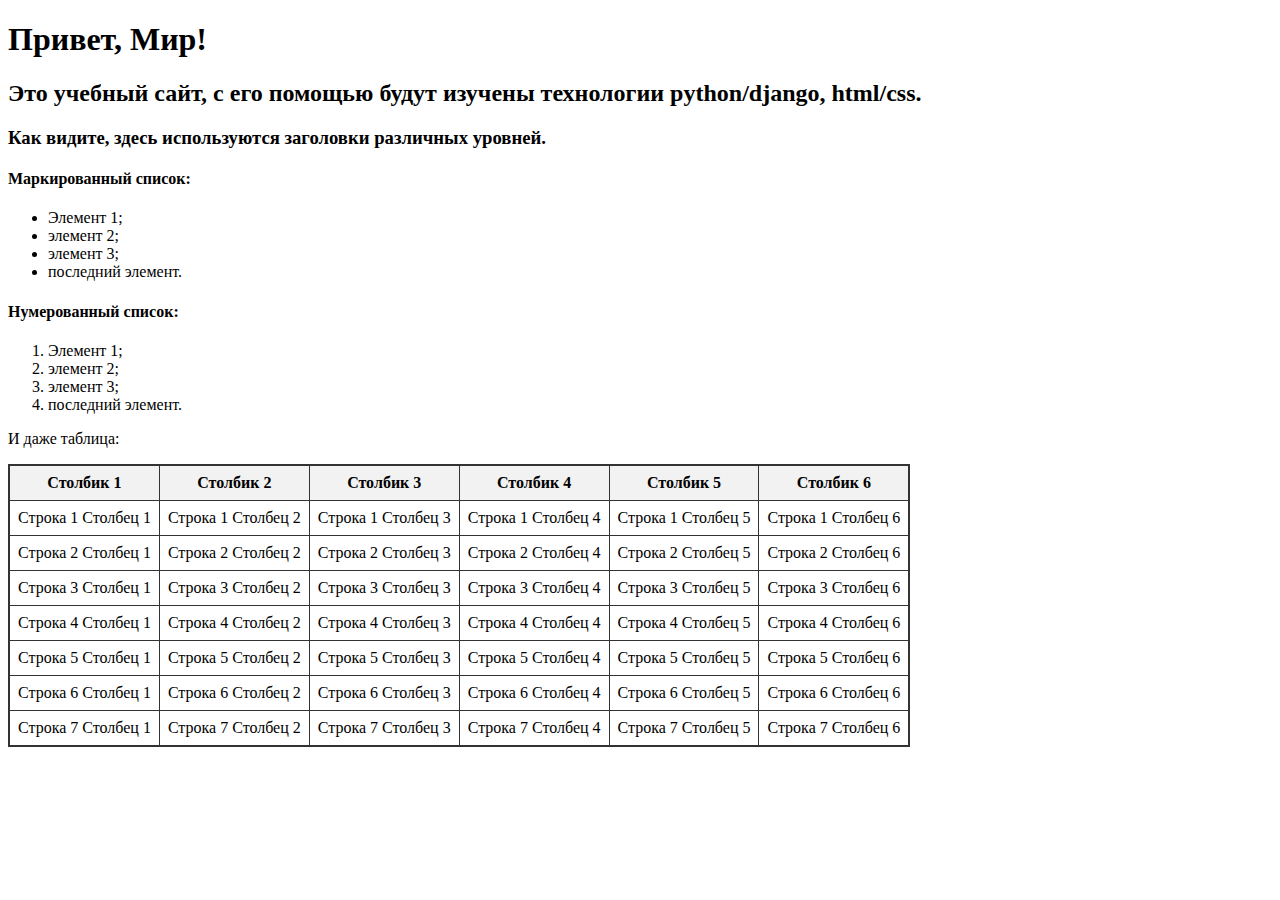
<file: Lab2/firstwebpage/flatpages/templates/flatpages/index.html>
<!DOCTYPE html>
<html>
  <head>
    <title>Привет, Мир!</title>
    <style>
      table {
        border: 2px solid #333;
        border-collapse: collapse;
      }
      th,
      td {
        border: 1px solid #333;
        padding: 8px;
        text-align: center;
      }
      th {
        background-color: #f2f2f2;
      }
    </style>
  </head>
  <body>
    <h1>Привет, Мир!</h1>
    <h2>
      Это учебный сайт, с его помощью будут изучены технологии python/django,
      html/css.
    </h2>
    <h3>Как видите, здесь используются заголовки различных уровней.</h3>

    <h4>Маркированный список:</h4>
    <ul>
      <li>Элемент 1;</li>
      <li>элемент 2;</li>
      <li>элемент 3;</li>
      <li>последний элемент.</li>
    </ul>

    <h4>Нумерованный список:</h4>
    <ol>
      <li>Элемент 1;</li>
      <li>элемент 2;</li>
      <li>элемент 3;</li>
      <li>последний элемент.</li>
    </ol>

    <p>И даже таблица:</p>
    <table>
      <thead>
        <tr>
          <th>Столбик 1</th>
          <th>Столбик 2</th>
          <th>Столбик 3</th>
          <th>Столбик 4</th>
          <th>Столбик 5</th>
          <!-- Добавлен 5-й столбец -->
          <th>Столбик 6</th>
          <!-- Добавлен 6-й столбец -->
        </tr>
      </thead>
      <tbody>
        <tr>
          <td>Строка 1 Столбец 1</td>
          <td>Строка 1 Столбец 2</td>
          <td>Строка 1 Столбец 3</td>
          <td>Строка 1 Столбец 4</td>
          <td>Строка 1 Столбец 5</td>
          <!-- Добавлен 5-й столбец -->
          <td>Строка 1 Столбец 6</td>
          <!-- Добавлен 6-й столбец -->
        </tr>
        <tr>
          <td>Строка 2 Столбец 1</td>
          <td>Строка 2 Столбец 2</td>
          <td>Строка 2 Столбец 3</td>
          <td>Строка 2 Столбец 4</td>
          <td>Строка 2 Столбец 5</td>
          <td>Строка 2 Столбец 6</td>
        </tr>
        <tr>
          <td>Строка 3 Столбец 1</td>
          <td>Строка 3 Столбец 2</td>
          <td>Строка 3 Столбец 3</td>
          <td>Строка 3 Столбец 4</td>
          <td>Строка 3 Столбец 5</td>
          <td>Строка 3 Столбец 6</td>
        </tr>
        <tr>
          <td>Строка 4 Столбец 1</td>
          <td>Строка 4 Столбец 2</td>
          <td>Строка 4 Столбец 3</td>
          <td>Строка 4 Столбец 4</td>
          <td>Строка 4 Столбец 5</td>
          <td>Строка 4 Столбец 6</td>
        </tr>
        <tr>
          <td>Строка 5 Столбец 1</td>
          <td>Строка 5 Столбец 2</td>
          <td>Строка 5 Столбец 3</td>
          <td>Строка 5 Столбец 4</td>
          <td>Строка 5 Столбец 5</td>
          <td>Строка 5 Столбец 6</td>
        </tr>
        <!-- Добавлены 2 новые строки -->
        <tr>
          <td>Строка 6 Столбец 1</td>
          <td>Строка 6 Столбец 2</td>
          <td>Строка 6 Столбец 3</td>
          <td>Строка 6 Столбец 4</td>
          <td>Строка 6 Столбец 5</td>
          <td>Строка 6 Столбец 6</td>
        </tr>
        <tr>
          <td>Строка 7 Столбец 1</td>
          <td>Строка 7 Столбец 2</td>
          <td>Строка 7 Столбец 3</td>
          <td>Строка 7 Столбец 4</td>
          <td>Строка 7 Столбец 5</td>
          <td>Строка 7 Столбец 6</td>
        </tr>
      </tbody>
    </table>
  </body>
</html>
</file>
